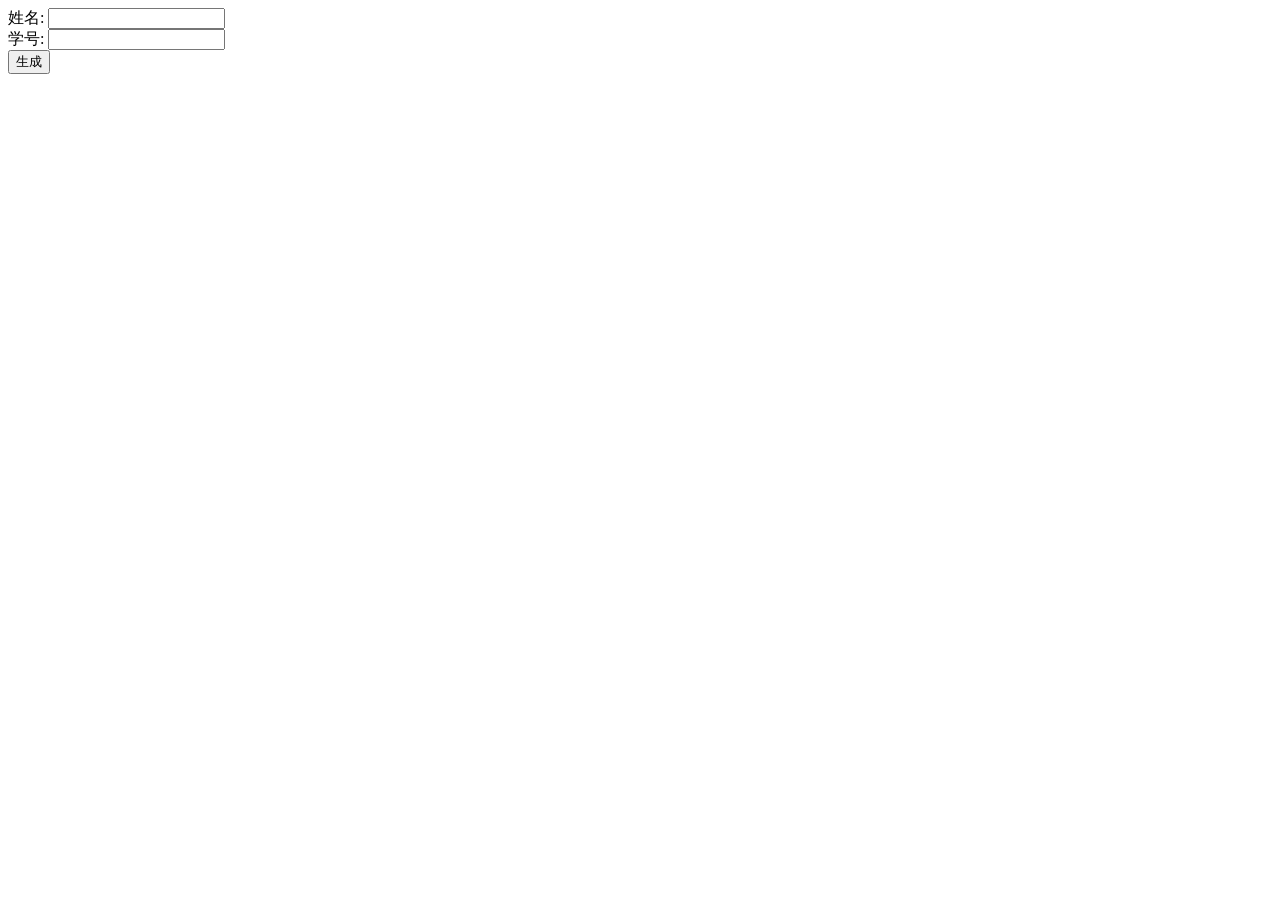
<file: index.html>
<html>

<head>
    <meta charset="utf-8">
    <title>上报位置</title>
</head>

<body>

    <!-- <form action="fkhit.php" method="get" autocomplete="on">
        姓名: <input type="text" name="name"><br>
        学号: <input type="text" name="xh"><br>
        <input type="submit" value="生成">
    </form> -->
    <form action="result.html" method="get" autocomplete="on">
        姓名: <input type="text" name="name"><br>
        学号: <input type="text" name="xh"><br>
        <input type="submit" value="生成">
    </form>

</body>

</html>
</file>
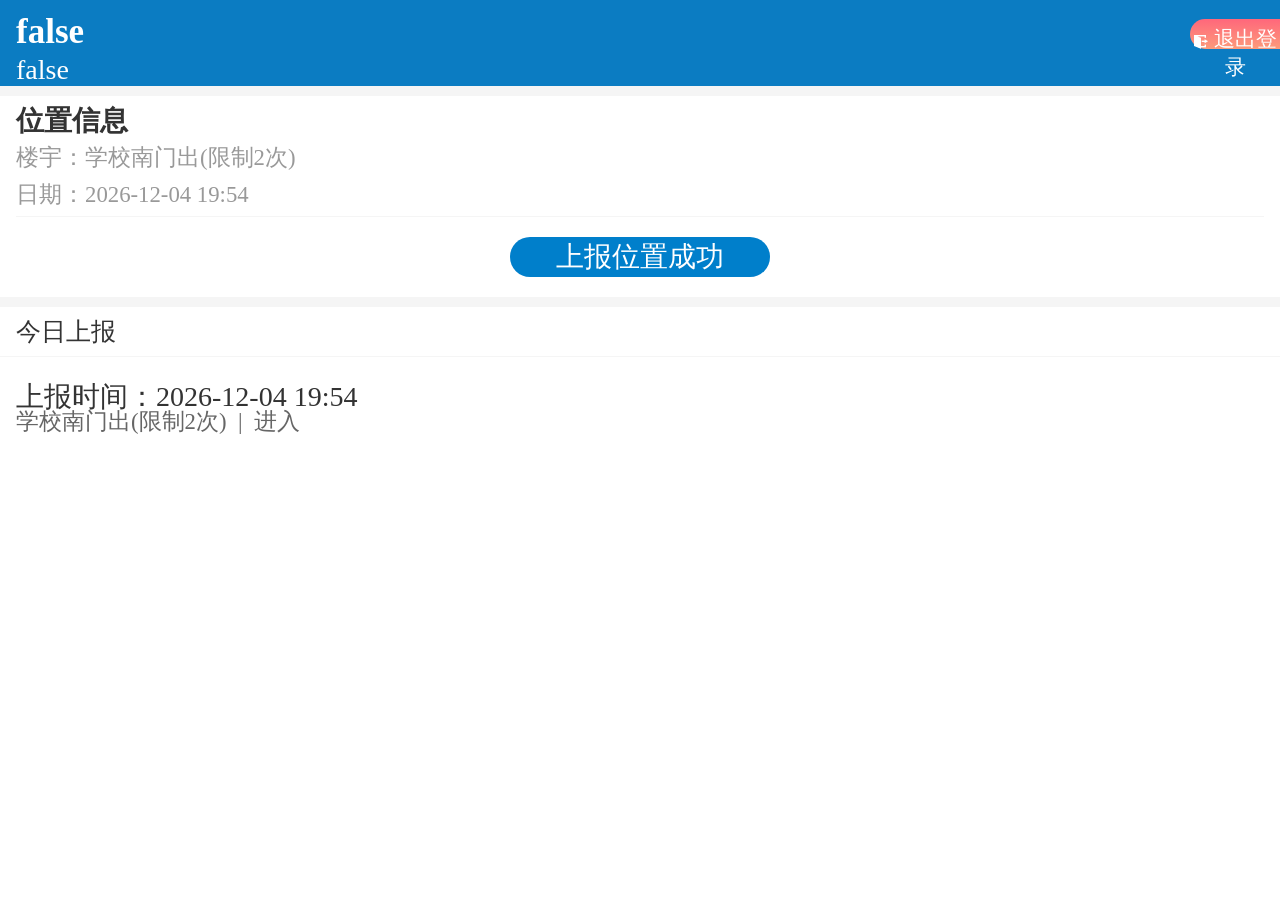
<file: result.html>
<!DOCTYPE html>
<html>

<head>
	<meta http-equiv="Content-Type" content="text/html; charset=UTF-8">

	<meta name="viewport" content="initial-scale=1.0, maximum-scale=1.0, user-scalable=no">
	<title>上报位置</title>
	<link rel="shortcut icon" href="./favicon.ico" type="image/x-icon" />
	<link rel="stylesheet" href="./css/commen.css">
	<link rel="stylesheet" href="./css/iconfont.css">
	<link rel="stylesheet" href="./css/qiandao.css">
	<script src="replace.js"></script>
	<style>
		.qd-jr {
			background: #09ca68;
		}

		.bcg {
			background: #ed1c37;
		}
	</style>
</head>

<body onload="replace()">
	<div class="qd-box">
		<div class="qd-head">
			<div class="qd-left">
				<div class="qd-name" id="xm">{name}</div>
				<div class="qd-number" id="xh">{xh}</div>
			</div>
			<div class="qd-right">
				<span class="iconfont icontuichu"></span>
				<span class="qd-tcdl" onclick="signOut()"><a href="http://authserver.hitwh.edu.cn/authserver/login">退出登录</a></span>
			</div>
		</div>
		<div class="ke-box">
			<div class="qd-kename" id="kcxx">位置信息 </div>
			<div class="qd-jssj">
				<div class="line"><span>楼宇：</span><span id="skdd">学校南门出(限制2次)</span></div>
				<div class="line"><span> 日期：</span><span id="skrq">{date1}</span></div>
			</div>
			<div style="display: flex;">
				<div id="sb_cg" class="qd-button" style="">上报位置成功</div>
				<div id="sb_bcg" class="qd-button bcg" style="display:none"></div>
			</div>
		</div>
		<div class="qd-jrqd">
			<div class="qd-tipline">
				<div class="tip">今日上报</div>
			</div>
			<div class="qd-lbbox" id="jrqd1">
				<div id="jrqd">
					<div class="ke-box lbke">
						<div class="qd-kename" style="font-weight: normal;;margin-top:5px;">上报时间：<span id="date2">{date2}</span></div>
						<div class="qd-rkxx"><span id="jsxm">学校南门出(限制2次)</span>&nbsp;&nbsp;|&nbsp;&nbsp;<span
								id="skjc">进入</span></div>
					</div>
				</div>
			</div>
		</div>
	</div>
</body>

</html>
</file>
<file: css/commen.css>
@charset "utf-8";
html {
	height: 100%;
}

body {
	margin: 0;
	padding: 0;
	height: 100%;
	font-family: "Microsoft YaHei";
	background: #f5f5f5;
	position: relative;
	box-sizing: border-box;
}

p,
li,
ul,
h3 {
	margin: 0;
	padding: 0;
}

li {
	list-style: none;
}

:focus {
	outline: none;
}

::-ms-clear,
 ::-ms-reveal {
	display: none;
}

button,
input,
textarea {
	outline: none;
	font-family: "Microsoft YaHei";
	font-size: 14px;
}

img {
	border: none;
}

a {
	text-decoration: none;
	color: inherit;
}

div,
span,
p,
img,
ul,
li,
a {
	box-sizing: border-box;
}

@media screen and (min-width: 320px) {
	html,
	body {
		font-size: 14px;
	}
}

@media screen and (min-width: 360px) {
	html,
	body {
		font-size: 16px;
	}
}

@media screen and (min-width: 400px) {
	html,
	body {
		font-size: 18px;
	}
}

@media screen and (min-width: 440px) {
	html,
	body {
		font-size: 20px;
	}
}

@media screen and (min-width: 480px) {
	html,
	body {
		font-size: 22px;
	}
}

@media screen and (min-width: 640px) {
	html,
	body {
		font-size: 28px;
	}
}
</file>
<file: css/iconfont.css>
@font-face {font-family: "iconfont";
  src: url('iconfont.eot?t=1584940893631'); /* IE9 */
  src: url('iconfont.eot?t=1584940893631#iefix') format('embedded-opentype'), /* IE6-IE8 */
  url('[data-uri]') format('woff2'),
  url('iconfont.woff?t=1584940893631') format('woff'),
  url('iconfont.ttf?t=1584940893631') format('truetype'), /* chrome, firefox, opera, Safari, Android, iOS 4.2+ */
  url('iconfont.svg?t=1584940893631#iconfont') format('svg'); /* iOS 4.1- */
}

.iconfont {
  font-family: "iconfont" !important;
  font-size: 16px;
  font-style: normal;
  -webkit-font-smoothing: antialiased;
  -moz-osx-font-smoothing: grayscale;
}

.iconchenggong:before {
  content: "\e713";
}

.icondidian:before {
  content: "\e714";
}

.iconguanbi:before {
  content: "\e715";
}

.iconshijian:before {
  content: "\e716";
}

.iconxiala:before {
  content: "\e717";
}

.iconshuaxin:before {
  content: "\e718";
}

.icondidian1:before {
  content: "\e719";
}

.icontuichu:before {
  content: "\e71a";
}

.iconriqi:before {
  content: "\e71b";
}

.icontishi:before {
  content: "\e71c";
}

.iconzhanbi:before {
  content: "\e71d";
}
</file>
<file: css/qiandao.css>
@charset "utf-8";

/*head*/

.qd-head {
	width: 100%;
/* 	height: 70px; */
	overflow: hidden;
	background: #0b7cc2;
}

.qd-left {
	float: left;
	padding: 12px 0 0 16px;
	box-sizing: border-box;
}

.qd-right {
	float: right;
	width: 90px;
	height: 30px;
	color: #ffffff;
	padding-top: 6px;
	text-align: center;
	font-size: 0.75rem;
	background-image: -webkit-linear-gradient(90deg, #FC9B7B 0%, #FF677B 100%);
	border-radius: 100px 0 0 100px;
	margin-top: 19px;
}

.qd-right .icontuichu {
	position: relative;
	top: 2px;
}

.qd-name {
	font-size: 1.25rem;
	color: #ffffff;
	font-weight: bold;
}

.qd-number {
	font-size: 1rem;
	color: #ffffff;
	margin-top: 2px;
}


/*head*/

.ke-box {
	width: 100%;
	margin-top: 10px;
	background: #ffffff;
	padding: 14px 16px 20px 16px;
	box-sizing: border-box;
}

.qd-kename {
	font-size: 1rem;
	color: #333333;
	font-weight: bold;
	line-height: 22px;
}

.qd-rkxx {
	font-size: 0.813rem;
	color: #666666;
	line-height: 17px;
	margin-top: 5px;
}

.qd-jssj {
	margin-top: 10px;
	border-bottom: 1px solid #f5f5f5;
}

.qd-jssj .line {
	font-size: 0.813rem;
	color: #999999;
	margin-bottom: 6px;
}

.qd-jssj .line .iconfont{
  	color: #CAD2DE;
  	font-size: 0.875rem;
  	margin-right: 7px;
}

.qd-button {
	width: 260px;
	height: 40px;
	background: #007FCB;
	border-radius: 20px;
	color: #ffffff;
	text-align: center;
	line-height: 40px;
	margin: auto;
	margin-top: 20px;
}
.qd-lk,.qd-jr {
	width: 80px;
	height: 80px;
	background: #007FCB;
	border-radius: 50px;
	color: #ffffff;
	text-align: center;
	line-height: 80px;
	margin: auto;
	margin-top: 20px;
}
.qd-jr {
	background: #09ca68;
}
.qd-jrqd {
	margin-top: 10px;
	background: #ffffff;
}

.qd-jrqd .qd-tipline {
	width: 100%;
	height: 50px;
	overflow: hidden;
	padding: 0 16px;
	border-bottom: 1px solid #f5f5f5;
}

.qd-jrqd .qd-tipline .tip {
	float: left;
	line-height: 50px;
	font-size: 0.875rem;
	color: #333333;
}

.qd-jrqd .qd-tipline .qdls {
	float: right;
	line-height: 50px;
	font-size: 0.75rem;
	color: #007fcb;;
}

.qd-lbbox {
	width: 100%;
	min-height: calc(100vh - 343px);
	background: #ffffff;
}

.qd-nodata {
	text-align: center;
}

.qd-nodata img {
	width: 100px;
	height: 100px;
	margin-top: 38px;
}

.qd-nodatazi {
	width: 132px;
	line-height: 17px;
	font-size: 0.75rem;
	color: #999999;
	text-align: center;
	margin: auto;
}
</file>
